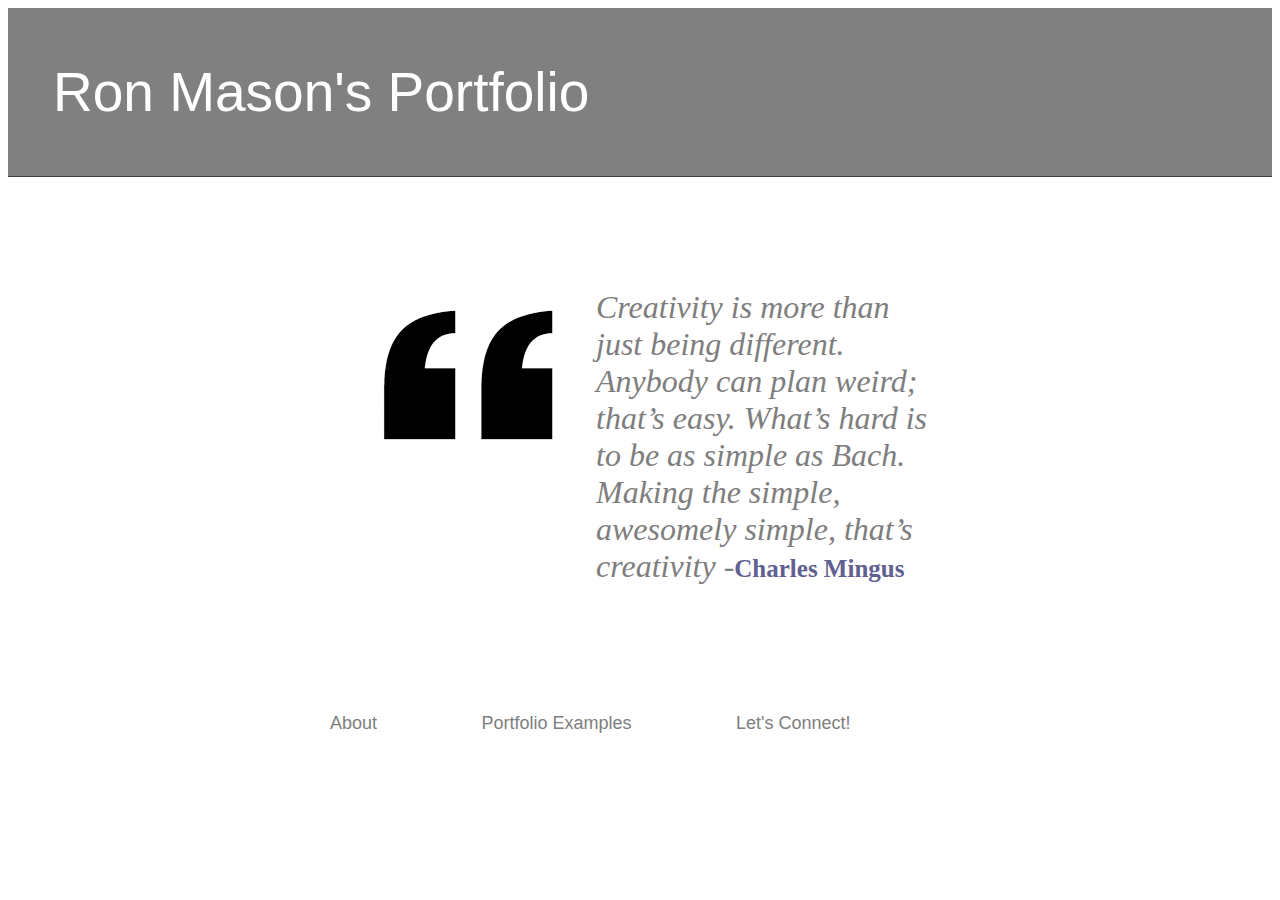
<file: index.html>
<!DOCTYPE html>
<html lang="en">
<head>
    <meta charset="UTF-8">
    <meta name="viewport" content="width=device-width, initial-scale=1.0">
    <meta http-equiv="X-UA-Compatible" content="ie=edge">
    <link rel="stylesheet" type="text/css" href="style.css">
    <title>Document</title>
</head>
<body>
    <header class="width-100">
        <h1>Ron Mason's Portfolio</h1>
    </header>

    <main class="width-100">
        <div class="wrapper">
            <section>
                <img src="quotes.png">
            </section>
            <section>
                <p>Creativity is more than just being different. Anybody can plan weird; that’s easy. What’s hard is to be as simple as Bach. Making the simple, awesomely simple, that’s creativity -<span>Charles Mingus</span></p>
            </section>
        </div>
        
    </main>

    <footer class="width-100">
        <div class="footerwrap">
            <nav>
                <ul>
                    <li><a href="resume.html">About</a></li>
                    <li><a href="#">Portfolio Examples</a></li>
                    <li><a href="https://www.linkedin.com/in/ronnmason/">Let's Connect!</a></li>
                </ul>
            </nav>
        </div>
    </footer>
    
</body>
</html>
</file>
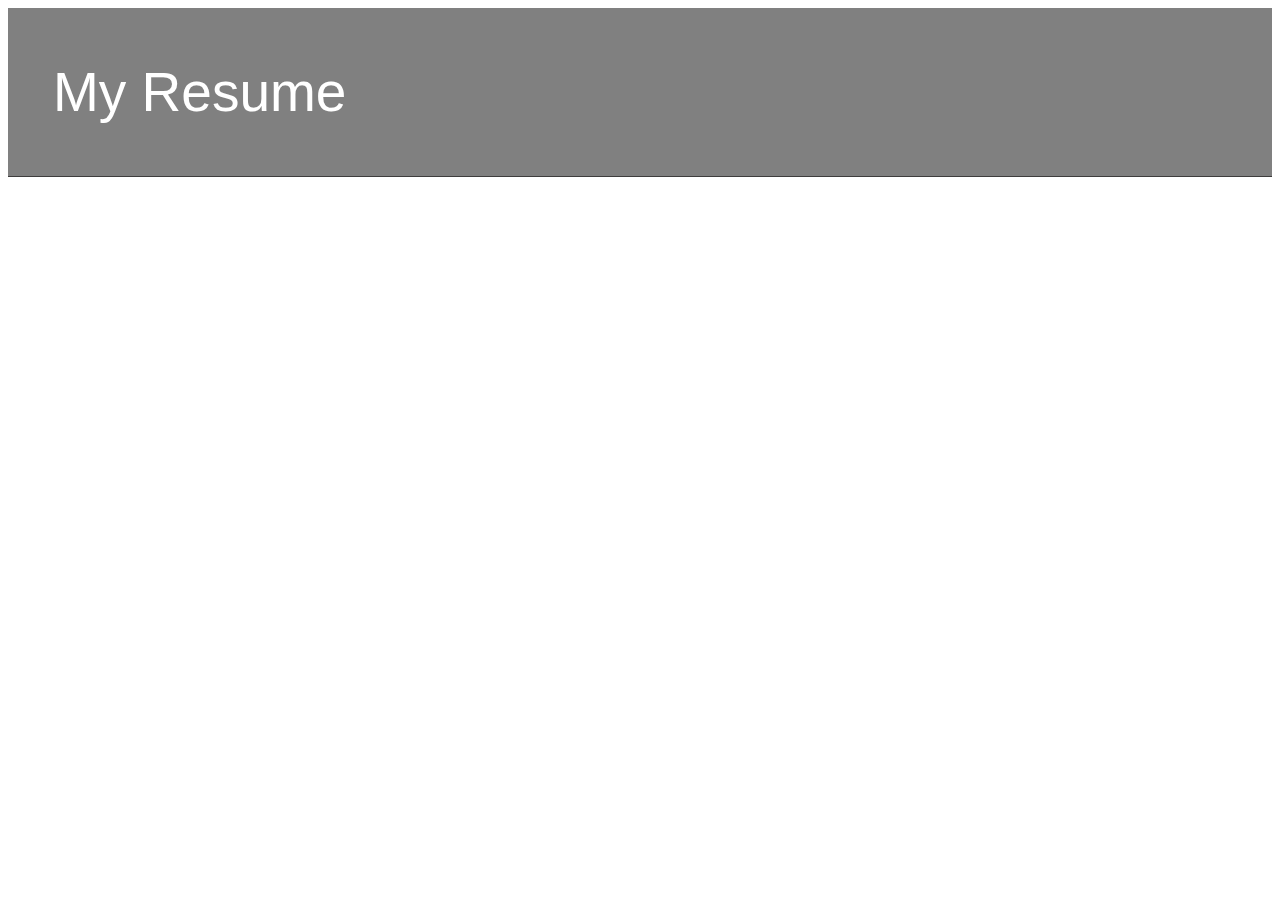
<file: resume.html>
<!DOCTYPE html>
<html lang="en">
<head>
    <meta charset="UTF-8">
    <meta name="viewport" content="width=device-width, initial-scale=1.0">
    <meta http-equiv="X-UA-Compatible" content="ie=edge">
    <link rel="stylesheet" type="text/css" href="style.css">
    <title>Document</title>
</head>
<body>
    <header>
        <h1>My Resume</h1>
    </header>
   
</body>
</html>
</file>
<file: style.css>
* {
    font-family: sans-serif; arial;
    color: #7e7e7e;
    box-sizing: border-box;
    
}

header {
    background: green;
    padding: 15px 15px;
    background-color: grey;
    border-bottom: solid 1.5px rgb(62, 61, 61);
}

main {
    margin: 80px auto;
    max-width: 600px;
}


h1 {
    font-weight: 150;
    font-size: 55px;
    color: white;
    padding: 0 30px;
}

p {
    font-family: 'Times New Roman', Times, serif;
    font-size: 32px;
    font-weight: 250;
    font-style: italic;
}

li {
    display: inline-block;
    padding: 0 50px;
    font-size: 18px;
}

a {
    text-decoration: none;
    
}
a:hover {
    color:rgb(96, 96, 145);
}


.wrapper {
        display: flex;
        justify-content: space-between;
        align-items: center;
        width: 100%;
        max-width: 800px;
        margin: auto;
}

.footerwrap {
        display: flex;
        justify-content: space-between;
        align-items: center;
        width: 90%;
        max-width: 800px;
        margin: auto;
}

span {
    font-family: 'Times New Roman', Times, serif;
    color: rgb(96, 96, 145);
    font-weight: 600;
    font-size: 25px;
    font-style: normal;

}

@media (max-width: 730px) {
    .width-100 {
            width: 100%;
    }
    .wrapper {
        flex-direction: column;
    }
}
</file>
